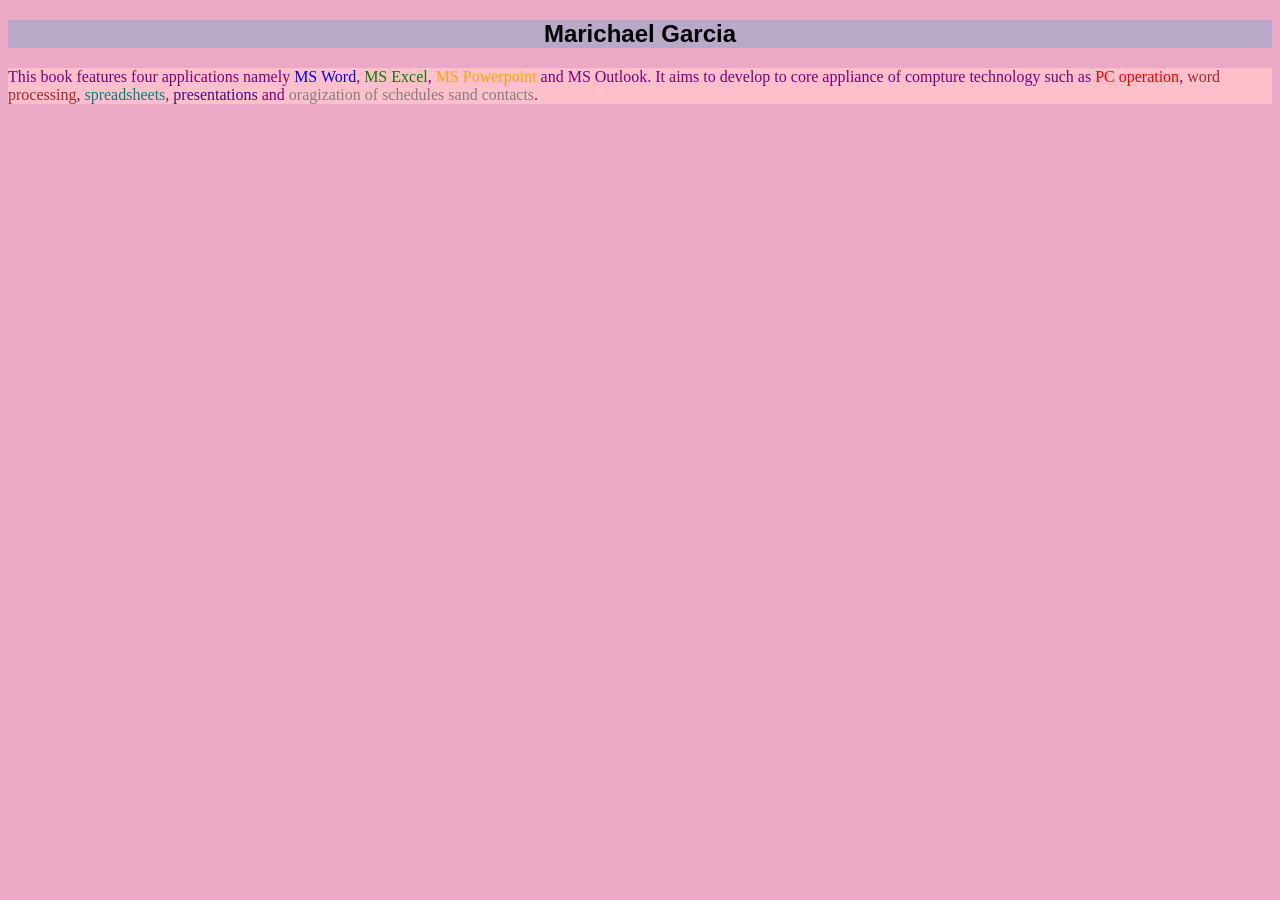
<file: index.html>
<!DOCTYPE html>
<html>
<head>
<title>Office Productivity with Office 2010</title>

<link rel="stylesheet" href="style.css">

</head>
<body>

<h2>Marichael Garcia</h2>

<div>
This book features four applications namely <span class="span1">MS Word</span>, <span class="span2"> MS Excel</span>, <span class="span3">MS Powerpoint</span> and <span class="span4"> MS Outlook</span>. It aims to develop to core appliance of compture technology such as <span class="span5">PC operation</span>, <span class="span6">word processing</span>, <span class="span7">spreadsheets</span>, <span class="span8">presentations</span> and <span class="span9">oragization of schedules sand contacts</span>.
</div>

</body>
</html>
</file>
<file: style.css>
body{
    background-color:#eba9c6;
}

h2{
   background-color:#b8a9c9;
   font-family: arial;
    text-align:center;
}

div {
    font-family: New Times Roman;
    background-color: pink;
    color: purple;
    text-decoration: none;
}

.span1 {
    color: blue;
}

.span2 {
    color: green;
}

.span3 {
    color: orange;
}

.span4 {
    color: purple;
}

.span5 {
    color: red;
}

.span6 {
    color: brown;
}

.span7 {
    color: teal;
}

.span8 {
    color: #420c85;
}

.span9 {
    color: gray;
}
</file>
